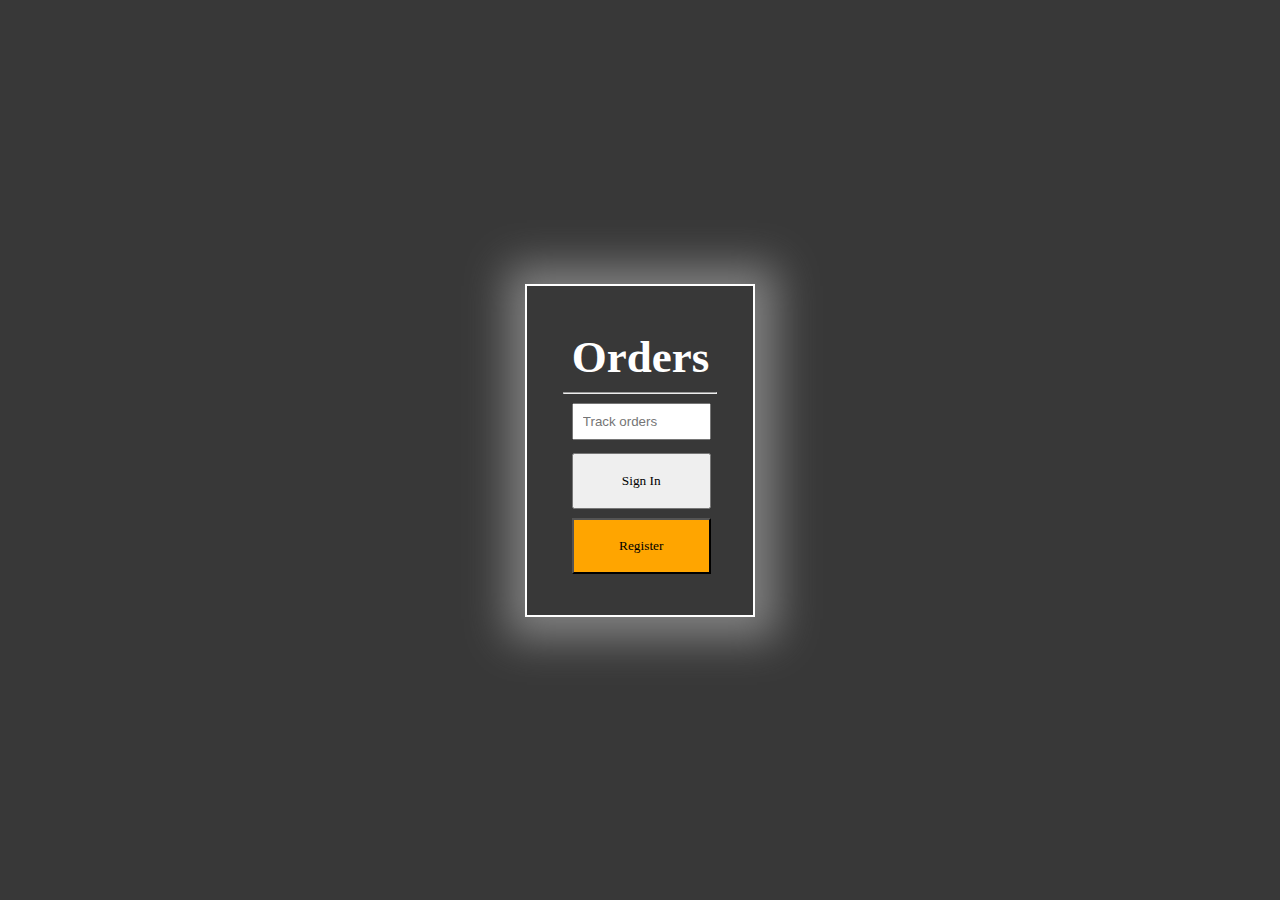
<file: account.html>
<!DOCTYPE html>
<html lang="en">
<head>
    <meta charset="UTF-8">
    <meta http-equiv="X-UA-Compatible" content="IE=edge">
    <meta name="viewport" content="width=device-width, initial-scale=1.0">
    <title>Document</title>
    <link rel="stylesheet" href="style.css">
    <link rel="stylesheet" href="media.css">
</head>
<body>
    <div id="main">
<div class="account-page1">

    
    <div class="account-box">
        <h4>Orders</h4>
        <hr>
        <input type="text" placeholder="Track orders">
        <button class="btn Sign-in">Sign In</button>
        <button class="btn Register">Register</button>
        
    </div>
</div>

    </div>
    
</body>
</html>
</file>
<file: style.css>
@font-face {
    font-family: Montserrat;
    src: url(/font-family/Gilroy-Medium.ttf);
    src: url(/font-family/FuturaPTMedium.ttf);
}


* {
    margin: 0;
    padding: 0;
    box-sizing: border-box;
}

html,
body {
    width: 100%;
    height: 100%;
}

#main {
    overflow-x: hidden;
}

.page1 {
    width: 100vw;
    min-height: 100vh;
    background-image: url(Image/background-home.jpg);
    background-repeat: no-repeat;
    background-position: center;
    background-size: cover;
}

nav {
    width: 80vw;
    border-bottom: 1px solid white;
    height: 18vh;
    margin: auto;
    display: flex;
    align-items: center;
    justify-content: space-between;
    position: relative;

}

nav ul {
    display: flex;
    align-items: center;
    justify-content: center;
    list-style-type: none;
}

nav ul li {
    position: relative;
    margin: 1.5vw;

}

nav ul li a {
    color: white;
    text-decoration: none;
    font-family: Futura Pt medium;
}

nav ul li a:hover {
    color: orange;
}

.hamberger {
    display: none;
}

.hamberger-click {
    display: none;
}

.hori-line {
    width: 0.1vw;
    height: 4vh;
    background-color: white;
}








.cart i {
    margin-right: 10px;
}

.semi-list {
    position: absolute;
    top: 80%;
    left: 0;
    flex-direction: column;
    color: white;
    float: right;
    background-color: rgba(0, 0, 0, 0.741);
    margin-top: 1vh;
    padding: 1vw;
    font-family: gilroy;
    display: none;
}

.semi-list li {
    margin: 1.5vh;
    font-weight: 600;

}

nav ul li:hover .semi-list {
    display: initial;
}

.semi-list li:hover {
    color: orange;
    cursor: pointer;
}



/* .cart-hover:hover .account-box{
    display: initial;
} */




section {
    height: 81vh;
    width: 80vw;
    margin: auto;
    padding-top: 1vw;
}

section img {
    width: 100%;
    height: 60%;
    object-fit: contain;
}

.buttons {
    display: flex;
    align-items: center;
    justify-content: center;
    margin-top: 2vw;
}

.buttons button {
    padding: 0.8vw 2vw;
    background-color: transparent;
    border: 1px solid white;
    color: white;
    margin-right: 2vw;
    display: flex;
    align-items: center;
    justify-content: center;
}

.buttons button:hover {
    background-color: orange;
    color: white;
    border: none;
    cursor: pointer;
}

.buttons button:hover i {
    background-color: orange;
    color: white;
    border: none;
}

.buttons button i {
    color: orange;
    font-size: 1.5vw;
}

.scroll {
    width: 100%;
    height: 20%;
    margin-top: 2vw;
    display: flex;
    align-items: flex-end;
}

.page2 {
    width: 100vw;
    height: 30vh;
    background-color: rgb(247, 143, 30);
    display: flex;
    align-items: center;
    justify-content: center;
    flex-direction: column;
}

.information {
    width: 50vw;
}

.page2 h3,
.page2 h2 {
    color: white;
    margin-bottom: 0.5vw;
    letter-spacing: 0.2vw;
    font-family: Futura pt medium;
}

.email {
    display: flex;
    align-items: center;
    justify-content: space-between;
    margin-top: 2vw;
}

.email input {
    width: 70%;
    padding: 1vw;
    background-color: transparent;
    border: 1px solid white;
}

.email input::placeholder {
    color: white;
    font-size: 1.3vw;
    font-weight: 300;
}

.email button {
    width: 30%;
    padding: 1vw;
    background-color: transparent;
    border: 1px solid white;
    background-color: white;
    color: orange;
    font-weight: 700;
    display: flex;
    align-items: center;
    justify-content: center;


}

.email button:hover {
    cursor: pointer;
    background-color: black;
    border: 2px solid black;
}

.page3,
.page4 {
    width: 100vw;
    min-height: 80vh;
    display: flex;
    align-items: center;
    justify-content: center;
}

.page3-left {
    width: 50vw;
    height: 79vh;
    background-image: url(https://www.borealcoffee.ch/images/thumbnails/800/532/promo/1/block-home-1.jpg);
    background-repeat: no-repeat;
    background-position: center;
    background-size: cover;
}

.page3-left:hover {
    background-image: url(https://www.borealcoffee.ch/images/thumbnails/800/532/promo_hover/1/block-home-1-hover.jpg);
    background-repeat: no-repeat;
    background-position: center;
    background-size: cover;
    width: 50vw;
    height: 79vh;
}

.page3-right,
.page4-left {
    width: 50vw;
    height: 100%;
    display: flex;
    align-items: center;
    justify-content: center;
}

.page3-right-child,
.page4-left-child {
    width: 40vw;
    height: 90%;
    display: flex;
    flex-direction: column;
    margin-top: 2vw;
}

.story {
    color: orange;
    font-family: gilroy;
    font-size: 1.3vw;
    margin-bottom: 1vw;
}

.page3-right-child h1,
.page4-left-child h1 {
    font-size: 3vw;
    font-family: Gilroy;
    margin-bottom: 0.2vw;
}

.page3-right-child h1:hover,
.page4-left-child h1:hover {
    color: orange;
}

.or-line {
    width: 5%;
    height: 1vh;
    background-color: orange;
    margin-bottom: 2vw;
    margin-left: 0.2vw;
}

.page3-right-child p,
.page4-left-child p {
    font-family: gilroy;
    margin-bottom: 1.5vw;
    font-size: 1.2vw;
}

.get-details {
    font-family: Gilroy;
    margin-top: 4vw;
    font-size: 1.5vw;
    display: flex;
    align-items: center;
    font-weight: 500;
}

.get-details i {
    color: orange;
    margin-left: 0.3vw;
    font-weight: 600;
}

.page4-right {
    width: 50vw;
    height: 79vh;
    background-image: url(https://www.borealcoffee.ch/images/thumbnails/800/532/promo/1/block-home-2_lp2r-sh.jpg);
    background-repeat: no-repeat;
    background-position: center;
    background-size: cover;
}

.page4-right:hover {
    background-image: url(https://www.borealcoffee.ch/images/thumbnails/800/532/promo_hover/1/home.jpg);
    background-repeat: no-repeat;
    background-position: center;
    background-size: cover;
    width: 50vw;
    height: 79vh;
}

.page5 {
    width: 100vw;
    height: 60vh;
    background-image: none;
    /* background-repeat: no-repeat;
    background-position:top;
    background-size: cover; */
    position: relative;


}

.page5 video {
    width: 100%;
    height: 98%;
    object-fit: cover;
    background-position: center;
}

.overlay {
    width: 100%;
    height: 98%;
    background-color: rgba(27, 27, 27, 0.715);
    position: absolute;
    top: 0;
}

.page5-text {
    width: 40vw;
    height: 100%;
    background-color: brown;
    position: absolute;
    right: 0;
}

.footer {
    width: 100vw;
    min-height: 50vh;
}

.top-footer {
    height: 15vh;
    width: 100vw;
    background-color: rgb(44, 44, 45);
    position: relative;
    display: flex;
    align-items: center;
    justify-content: space-between;
}

.top-right-footer {
    width: 30%;
    height: 100%;
    display: flex;
    align-items: center;
    justify-content: center;

}

.top-right-footer img {
    width: 50%;
    height: 100%;
    margin-top: 2vw;
}

.top-left-footer {
    width: 60vw;
    height: 100%;
    display: flex;
    justify-content: space-evenly;
    flex-direction: column;

}

.top-left-footer h3 {
    color: orange;
    text-transform: uppercase;
    font-size: 1vw;
    font-family: Gilroy;
    letter-spacing: 0.1vw;
}

.top-left-footer h2 {
    font-family: gilroy;
    color: white;
    letter-spacing: 0.1vw;
    font-size: 1.5vw;

}

.bottom-footer {
    width: 90vw;
    border-bottom: 1px solid grey;
    height: 25vh;
    margin: auto;
    margin-top: 2vh;
    display: flex;
    align-items: center;
    justify-content: center;
}

.btm-footer-first {
    width: 20%;
    height: 100%;
    display: flex;
    align-items: center;
    justify-content: center;
    border-right: 1px solid grey;

}

.btm-footer-first img {
    width: 50%;

}

.btm-footer-second {
    width: 25%;
    height: 100%;
    display: flex;
    align-items: center;
    justify-content: center;
    border-right: 1px solid grey;
    padding: 0 1vh;

}

.second-left {
    width: 45%;
    height: 100%;
    display: flex;
    flex-direction: column;
    justify-content: space-evenly;
    padding: 0.5vw;
}

.second-left h3 {
    color: black;
    font-size: 1.2vw;
    font-family: gilroy;
}

.second-left p {
    margin-bottom: 0.5vw;
    font-family: gilroy;
    font-size: 1vw;
}

.discover {
    display: flex;
    align-items: center;
    /* justify-content: center; */
    color: orange;
}

.discover i {
    margin-left: 0.5vw;
    font-size: 1vw;
}

.second-right {
    width: 55%;
}

.btm-footer-third {
    width: 25%;
    height: 100%;
    display: flex;
    border-right: 1px solid grey;

}

.third-left {
    width: 50%;
    height: 100%;
    padding: 0.5vw;
}

.third-left h4 {
    font-family: gilroy;
    margin-bottom: 1.5vw;

}

.third-left p {
    font-family: gilroy;
    margin-bottom: 0.3vw;

}

.third-right {
    height: 60%;
    margin-top: 3vw;
}

.third-right p {
    font-family: gilroy;
    margin-bottom: 0.3vw;
}

.btm-footer-fourth {
    width: 30%;
    height: 100%;
}

.fourth-upper {
    width: 100%;
    height: 40%;
    display: flex;
    border-bottom: 1px solid grey;
}

.fourth-left {
    width: 50%;
    height: 100%;
    display: flex;
    align-items: center;
    justify-content: space-between;
    border-right: 1px solid grey;
    padding: 0.5vw;
    font-family: futura pt medium;
}

.fourth-left select,
.fourth-right select {
    border: none;
    font-weight: 700;
}

.fourth-right {
    width: 50%;
    height: 100%;
    display: flex;
    align-items: center;
    justify-content: space-between;
    padding: 0.5vw;
    font-family: futura pt medium;
}

.fourth-lower {
    width: 100%;
    height: 60%;
    display: flex;
    align-items: center;
    justify-content: space-between;
    padding: 0 1vw;
}

.fourth-lower h3 {
    font-size: 1.2vw;
    text-transform: uppercase;
    font-family: futura pt medium;
    letter-spacing: 0.1vh;
}

.logo-section i {
    font-size: 1.5vw;
}

.logo-section i:hover {
    color: orange;
    cursor: pointer;
}

.lower-footer {
    width: 90vw;
    margin: auto;
    display: flex;
    align-items: center;
    justify-content: space-around;
    margin-top: 0.5vh;
}

.lower-footer p {
    font-family: gilroy;
    font-size: 1vw;
}

.card-section img {
    margin-right: 0.5vh;
    width: 20%;
}

/* Whoweare */

.who-page1 {
    width: 100vw;
    min-height: 100vh;
    background-image: url(https://www.borealcoffee.ch/images/thumbnails/1600/700/page/1/20032018-_DCS5408.png);
    background-position: center;
    background-size: cover;
    background-repeat: no-repeat;
}

.who-overlay {
    width: 100vw;
    min-height: 100vh;
    background-color: rgba(0, 0, 0, 0.638);

}

.who-section {
    width: 80vw;
    height: 82vh;
    display: flex;
    align-items: center;
    justify-content: center;
    flex-direction: column;
}

.who-section h2 {
    color: orange;
    font-family: gilroy;
    font-size: 2vw;
    letter-spacing: 0.1vw;
}

.who-section h3 {
    color: white;
    font-family: gilroy;
    letter-spacing: 0.1vw;
    margin-top: 0.5vw;

}

.who-page2 {
    width: 80vw;
    margin: auto;
    min-height: 100vh;
    background-color: rgb(248, 249, 250);
    padding: 2vw;
}

.who-page2 h3 {
    color: orange;
    font-family: Gilroy;
    letter-spacing: 0.2vw;
    margin-bottom: 0.5vw;
}

.who-page2 h1 {
    font-family: gilroy;
    margin-bottom: 0.5vw;

}

.who-page2 p {
    font-family: Futura pt medium;
    font-size: 1.5vw;
    font-weight: 200;
}

.who-imgdiv {
    width: 35vw;
    height: 100%;
    margin-top: 2vh;
}

.who-imgdiv img {
    width: 100%;
    height: 100%;
}

/* location */

.location-page1 {
    width: 100vw;
    min-height: 120vh;
    background-image: url(Image/background-home.jpg);
    background-position: left;
    background-size: cover;
    background-repeat: no-repeat;

}

.location-overlay {
    width: 100vw;
    min-height: 120vh;
    background-color: rgba(0, 0, 0, 0.752);
}

.location-section {
    width: 80vw;
    height: 102vh;
    display: flex;
    justify-content: center;
    flex-direction: column;
    align-items: center;
}

.map-location {
    width: 60vw;
    height: 62vh;
}

.location-section img {
    width: 100%;
    height: 100%;
}

.location-text h2 {
    color: orange;
    font-family: Futura pt medium;
    letter-spacing: 0.2vw;
    margin: 2vh 0;
}

.location-text h1 {
    color: white;
    font-family: gilroy;
    font-size: 3vw;
    cursor: pointer;
    letter-spacing: 0.2vw;

}

.active,
.location-text h1 span:hover {
    border-bottom: 2px solid orange;


}

.location-scroll {
    width: 300px;
    height: 100px;
    margin-top: 1.5vh;
    margin-left: 2vw;
    display: flex;
    align-items: center;
    justify-content: center;

}

.location-text img {
    height: 80%;
    width: 80%;
    object-fit: cover;
}

.location-page2 {
    width: 100vw;
    min-height: 80vh;
    display: flex;
    align-items: center;
    justify-content: space-between;
}

.location-page2-left {
    width: 55vw;
    height: 78vh;
}

.location-page2-left img {
    width: 100%;
    height: 100%;
    object-fit: cover;
}

.location-page2-right {
    width: 50vw;
    height: 78vh;
    background-color: rgb(248, 249, 250);
    display: flex;
    align-items: center;
    justify-content: center;
}

.location-page2-rightchild {
    width: 40vw;
    padding: 1vw;
    margin-left: 5vw;
}

.location-page2-rightchild h1 {
    font-family: gilroy;
    letter-spacing: 0.2vw;
}

.location-page2-rightchild p {
    font-family: gilroy;
    font-size: 1.2vw;
}

.location-page3 {
    display: flex;
    flex-direction: row-reverse;
}

.location-page5 {
    display: flex;
    flex-direction: row-reverse;
}

.location-page5 p {
    margin-bottom: 2vw;
}

/* shop */

.shop-page1 {
    width: 100vw;
    min-height: 100vh;
    color: black;
}

.shop-page1 .hori-line {
    background-color: black;
    height: 3vh;

}

.shop-page1 nav {
    border-bottom: 2px solid black;
}

.shop-page1 nav li a {
    color: black;
}

.shop-head {
    width: 100vw;
    height: 30vh;
    font-family: gilroy;
    display: flex;
    align-items: center;
    justify-content: center;
    flex-direction: column;
}

.shop-head h3 {
    color: orange;
    margin-bottom: 0.5vw;
}

.shop-head h1 {
    text-transform: uppercase;
    font-size: 2vw;
}

.shop-center {
    width: 100vw;
    min-height: 80vh;
}

.row-1 {
    display: flex;
    justify-content: space-evenly;
    min-height: 50vh;
    margin-top: 3vw;
    flex-wrap: wrap;
}

.cell-1 {
    width: 20vw;
    height: 49vh;

}

.cell-img-div {
    width: 90%;
    height: 80%;
    margin: auto;
}

.cell-img-div img {
    width: 100%;
    height: 100%;
}

.cell-text-div {
    width: 80%;
    height: 20%;
    margin: auto;
    display: flex;
    align-items: center;
    justify-content: center;
    flex-direction: column;
    font-family: Futura pt medium;
}

.cell-text-div h3 {
    text-transform: uppercase;
}

.cell-text-div h4 {
    color: orange;
}

.display-none {
    opacity: 0;
}

/* cofeecatering */

.cofeecatering-page1 {
    width: 100vw;
    min-height: 90vh;
    background-position: center;
    background-image: url('https://www.borealcoffee.ch/images/thumbnails/1600/700/page/1/header-caterings.jpg');
    background-size: cover;
    background-repeat: no-repeat;
}

.cofeecatering-overlay {
    width: 100vw;
    min-height: 89.8vh;
    background-color: rgba(0, 0, 0, 0.645);
}

.cofeecatering-text1 {
    display: flex;
    flex-direction: column;
    align-items: center;
    justify-content: center;
    height: 60vh;
    font-family: gilroy;
}

.cofeecatering-text1 h2 {
    color: orange;

}

.cofeecatering-text1 h3 {
    color: white;
    font-weight: 200;
    letter-spacing: 1px;
}

.cofeecatering-center {
    width: 100vw;
    min-height: 111vh;
}

.criteria-1 {
    width: 100vw;
    display: flex;
    align-items: center;
    justify-content: center;
}

.criteria-1-left {
    width: 50vw;
    height: 110vh;
}

.criteria-1-left img {
    width: 49vw;
    height: 100%;
    object-fit: cover;
}

.criteria-1-right {
    width: 50vw;
    height: 110vh;
    background-color: white;
    padding: 3vw;
    font-family: gilroy;
}

.criteria-1-right h3,
.criteria-2-right h3 {
    color: orange;
    margin-bottom: 1vh;
}

.criteria-1-right h1,
.criteria-2-right h1 {
    letter-spacing: 1px;
    margin-bottom: 2vh;

}

.criteria-1-right p,
.criteria-2-right p {
    margin-bottom: 3vh;
    font-family: gilroy;
}

.criteria-1-right p span {
    color: orange;
}

.criteria-2 {
    width: 100vw;
    display: flex;
    flex-direction: row-reverse;
}

.criteria-2-right {
    width: 50vw;
    padding: 2vw;
}

.account-page1{
    width: 100vw;
    height: 100vh;
    background-color: rgba(0, 0, 0, 0.781);
    display: flex;
    align-items: center;
    justify-content: center;
}

.account-box{
    box-shadow: 2px 2px 40px 20px grey;
    width: 18vw;
    right: 5%;
    border: 2px solid white;
    padding: 4vh;

}


.account-box h4 {
    font-size: 5vh;
    color: white;
    padding: 1vh;
    font-family: gilroy;
}

.account-box input {
    padding: 1vh;
    width: 90%;
    margin: 1vh 1vh;

}

.account-box .btn {
    width: 90%;
    padding: 2vh;
    margin: 0.5vh 1vh;
    font-family: gilroy;
    cursor: pointer;

}

.Register {
    background-color: orange;
}
</file>
<file: media.css>
@media (max-width:600px) {
    nav ul {
        display: none;

    }

    nav img {
        width: 100px;
    }

    .hamberger {
        display: initial;
        color: white;
    }

    .buttons {
        flex-direction: column;

    }

    .buttons button {
        padding: 2vh 4vh;
        margin-bottom: 2vh;
    }

    .buttons button i {
        display: none;
    }

    .scroll {
        display: none;
    }

    .hamberger-click {
        width: 100vw;
        height: 100vh;
        position: absolute;
        top: 0;
        display: initial;
        background-color: black;
        transform: translateY(-100%);
        transition: 0.5s all linear;

    }

    #iconic {
        display: flex;
    }



    .hamberger-click ul {
        display: flex;
        width: 100vw;
        list-style-type: none;
        flex-direction: column;
        justify-content: center;
        padding-left: 10vw;

    }

    .hamberger-click ul li a {
        color: white;
        font-family: gilroy;
        font-weight: 600;
        font-size: 4vh;
        text-decoration: none;
        margin-top: 2vh;
    }

    .cross {
        top: 2%;
        right: 9%;
        color: white;
        font-size: 5vh;
    }

    .information {
        width: 90vw;
    }

    .page2 h2 {
        font-size: 2.5vh;
    }

    .email input {
        width: 70%;
    }

    .email input::placeholder {
        color: white;
        font-size: 5vw;
        font-weight: 300;
    }

    .email button {
        font-size: 1.8vh;
    }

    .page3 {
        flex-direction: column;
    }

    .page3-left,
    .page4-right {
        width: 100vw;
        height: 50vh;
    }

    .page3-left:hover,
    .page4-right:hover {
        width: 100vw;
        height: 50vh;
    }

    .page3-right,
    .page4-left {
        width: 100vw;
    }

    .page3-right-child,
    .page4-left-child {
        width: 100vw;
        height: 50vh;
        padding: 3vw;
    }

    .story {
        font-size: 3vh;
    }

    .page3-right-child h1,
    .page4-left-child h1 {
        font-size: 4vh;
    }

    .page3-right-child p,
    .page4-left-child p {
        font-size: 1.9vh;
    }

    .get-details {
        font-size: 2vh;
    }

    .page4 {
        flex-direction: column-reverse;
    }

    .top-footer {
        height: 25vh;
        width: 100vw;
    }

    .top-right-footer {
        width: 50%;
        height: 60%;
    }

    .top-left-footer h3 {
        font-size: 3vh;
    }

    .top-left-footer h2 {
        display: none;
    }

    .bottom-footer {
        flex-direction: column;
        height: 60vh;
    }

    .btm-footer-first,
    .btm-footer-second,
    .btm-footer-third,
    .btm-footer-fourth {
        width: 100vw;
        border-bottom: 1px solid black;
    }

    .btm-footer-first {
        display: none;
        padding: 3vh;
    }
    
    .btm-footer-third{
        padding: 2vh;
    }
    .btm-footer-third h4{
        font-size: 5vh;
    }
    .btm-footer-third p{
        font-size: 2.4vh;
    }
    .third-right{
        margin-top:7vh ;
    }

    .second-left h3 {
        font-size: 3vh;
    }

    .second-left p {
        font-size: 2vh;
    }

    .discover i {
        display: none;
    }
    .fourth-lower{
        padding: 2vh;
    }

    .fourth-lower h3 {
        font-size: 2.5vh;
    }

    .logo-section i {
        font-size: 3vh;
    }

    .lower-footer p {
        display: none;
    }

    .who-page2 {
        height: 20vh;
        width: 100vw;

    }

    .who-section h2 {
        font-size: 3vh;
    }

    .who-page2 p {
        font-size: 2.5vh;
    }

    .who-imgdiv {
        width: 90vw;
        height: 80%;
        margin-top: 2vh;
    }

    .location-section {
        width: 100vw;
        min-height: 100vh;
    }

    .map-location {
        width: 80vw;
        height: 60vh;
    }

    .map-location img {
        width: 100%;
        height: 100%;
    }

    .location-text h1 {
        font-size: 5vh;
    }

    .location-page2,
    .location-page3,
    .location-page4,
    .location-page5 {
        flex-direction: column;

    }

    .location-page2-left {
        width: 100vw;
        height: 50vh;

    }

    .location-page2-right {
        width: 100vw;
        height: 50vh;
    }

    .location-page2-rightchild {
        width: 100vw;
        height: 40vh;
        padding: 2vw;
        margin-left: 0;
    }

    .location-page2-rightchild h1 {
        font-size: 5vh;
    }

    .extra {
        display: none;
    }

    .location-page2-rightchild p {
        font-size: 2.5vh;

    }

    .get-details {
        font-size: 3vh;
    }

    /* shop */
    .hamberger-black {
        color: black;
    }

    .shop-head {
        text-align: center;
    }

    .shop-head h1 {
        font-size: 2vh;
    }

    .row-1 {
        flex-direction: column;
        flex-wrap: wrap;
    }

    .cell-1 {
        width: 100vw;
    }

    .display-none {
        display: none;
    }




    .coffecatering-text1 {
        background-color: green;
    }

    .cofeecatering-text1 h2 {
        font-size: 3vh;
    }

    .cofeecatering-text1 h3 {
        font-size: 3vh;
        margin-left: 3vh;
    }

    .criteria-1,
    .criteria-2 {
        flex-direction: column;
        height: 120vh;
    }

    .criteria-1-left,
    .criteria-2-left {
        width: 100vw;
    }

    .criteria-1-left img,
    .criteria-2-left img {
        width: 100%;
        height: 100%;
        object-fit: cover;
    }

    .criteria-1-right,
    .criteria-2-right {
        width: 100vw;
        height: 60vh;
        margin-bottom: 0;
    }

    .criteria-2-right p {
        margin-bottom: 3vh;
    }
    .account-box{
        width: 80vw;
    }
}
</file>
